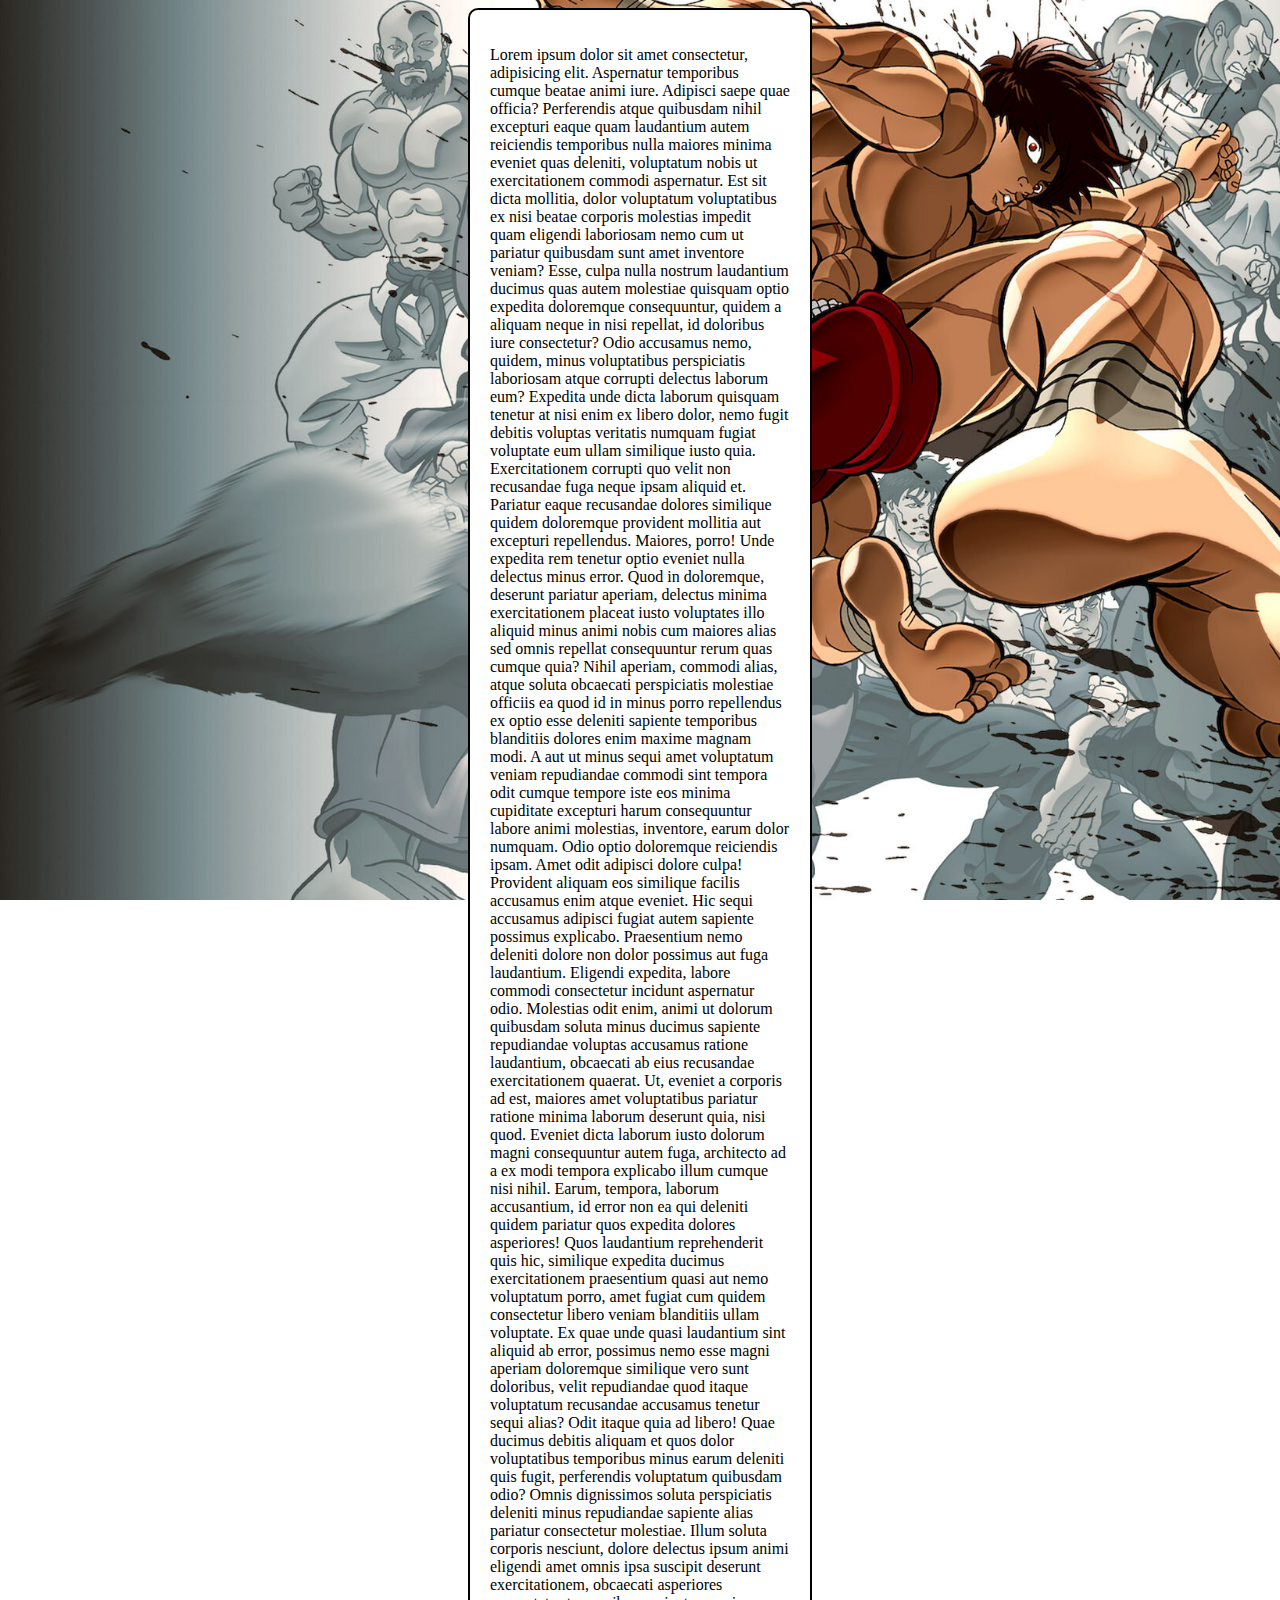
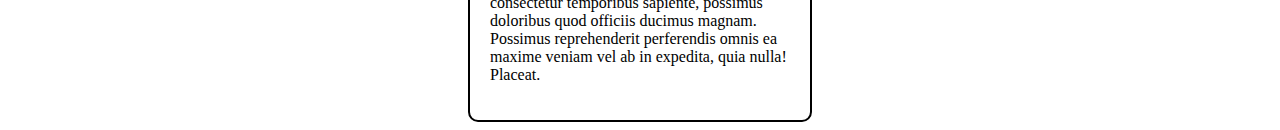
<file: Ex022/index.html>
<!DOCTYPE html>
<html lang="en">
<head>
    <meta charset="UTF-8">
    <meta http-equiv="X-UA-Compatible" content="IE=edge">
    <meta name="viewport" content="width=device-width, initial-scale=1.0">
    <title>Document</title>
    <link rel="stylesheet" href="style.css">
</head>
<body>
    <div class="teste-div">
        <p>Lorem ipsum dolor sit amet consectetur, adipisicing elit. Aspernatur temporibus cumque beatae animi iure. Adipisci saepe quae officia? Perferendis atque quibusdam nihil excepturi eaque quam laudantium autem reiciendis temporibus nulla maiores minima eveniet quas deleniti, voluptatum nobis ut exercitationem commodi aspernatur. Est sit dicta mollitia, dolor voluptatum voluptatibus ex nisi beatae corporis molestias impedit quam eligendi laboriosam nemo cum ut pariatur quibusdam sunt amet inventore veniam? Esse, culpa nulla nostrum laudantium ducimus quas autem molestiae quisquam optio expedita doloremque consequuntur, quidem a aliquam neque in nisi repellat, id doloribus iure consectetur? Odio accusamus nemo, quidem, minus voluptatibus perspiciatis laboriosam atque corrupti delectus laborum eum? Expedita unde dicta laborum quisquam tenetur at nisi enim ex libero dolor, nemo fugit debitis voluptas veritatis numquam fugiat voluptate eum ullam similique iusto quia. Exercitationem corrupti quo velit non recusandae fuga neque ipsam aliquid et. Pariatur eaque recusandae dolores similique quidem doloremque provident mollitia aut excepturi repellendus. Maiores, porro! Unde expedita rem tenetur optio eveniet nulla delectus minus error. Quod in doloremque, deserunt pariatur aperiam, delectus minima exercitationem placeat iusto voluptates illo aliquid minus animi nobis cum maiores alias sed omnis repellat consequuntur rerum quas cumque quia? Nihil aperiam, commodi alias, atque soluta obcaecati perspiciatis molestiae officiis ea quod id in minus porro repellendus ex optio esse deleniti sapiente temporibus blanditiis dolores enim maxime magnam modi. A aut ut minus sequi amet voluptatum veniam repudiandae commodi sint tempora odit cumque tempore iste eos minima cupiditate excepturi harum consequuntur labore animi molestias, inventore, earum dolor numquam. Odio optio doloremque reiciendis ipsam. Amet odit adipisci dolore culpa! Provident aliquam eos similique facilis accusamus enim atque eveniet. Hic sequi accusamus adipisci fugiat autem sapiente possimus explicabo. Praesentium nemo deleniti dolore non dolor possimus aut fuga laudantium. Eligendi expedita, labore commodi consectetur incidunt aspernatur odio. Molestias odit enim, animi ut dolorum quibusdam soluta minus ducimus sapiente repudiandae voluptas accusamus ratione laudantium, obcaecati ab eius recusandae exercitationem quaerat. Ut, eveniet a corporis ad est, maiores amet voluptatibus pariatur ratione minima laborum deserunt quia, nisi quod. Eveniet dicta laborum iusto dolorum magni consequuntur autem fuga, architecto ad a ex modi tempora explicabo illum cumque nisi nihil. Earum, tempora, laborum accusantium, id error non ea qui deleniti quidem pariatur quos expedita dolores asperiores! Quos laudantium reprehenderit quis hic, similique expedita ducimus exercitationem praesentium quasi aut nemo voluptatum porro, amet fugiat cum quidem consectetur libero veniam blanditiis ullam voluptate. Ex quae unde quasi laudantium sint aliquid ab error, possimus nemo esse magni aperiam doloremque similique vero sunt doloribus, velit repudiandae quod itaque voluptatum recusandae accusamus tenetur sequi alias? Odit itaque quia ad libero! Quae ducimus debitis aliquam et quos dolor voluptatibus temporibus minus earum deleniti quis fugit, perferendis voluptatum quibusdam odio? Omnis dignissimos soluta perspiciatis deleniti minus repudiandae sapiente alias pariatur consectetur molestiae. Illum soluta corporis nesciunt, dolore delectus ipsum animi eligendi amet omnis ipsa suscipit deserunt exercitationem, obcaecati asperiores consectetur temporibus sapiente, possimus doloribus quod officiis ducimus magnam. Possimus reprehenderit perferendis omnis ea maxime veniam vel ab in expedita, quia nulla! Placeat.</p>
    </div>
</body>
</html>
</file>
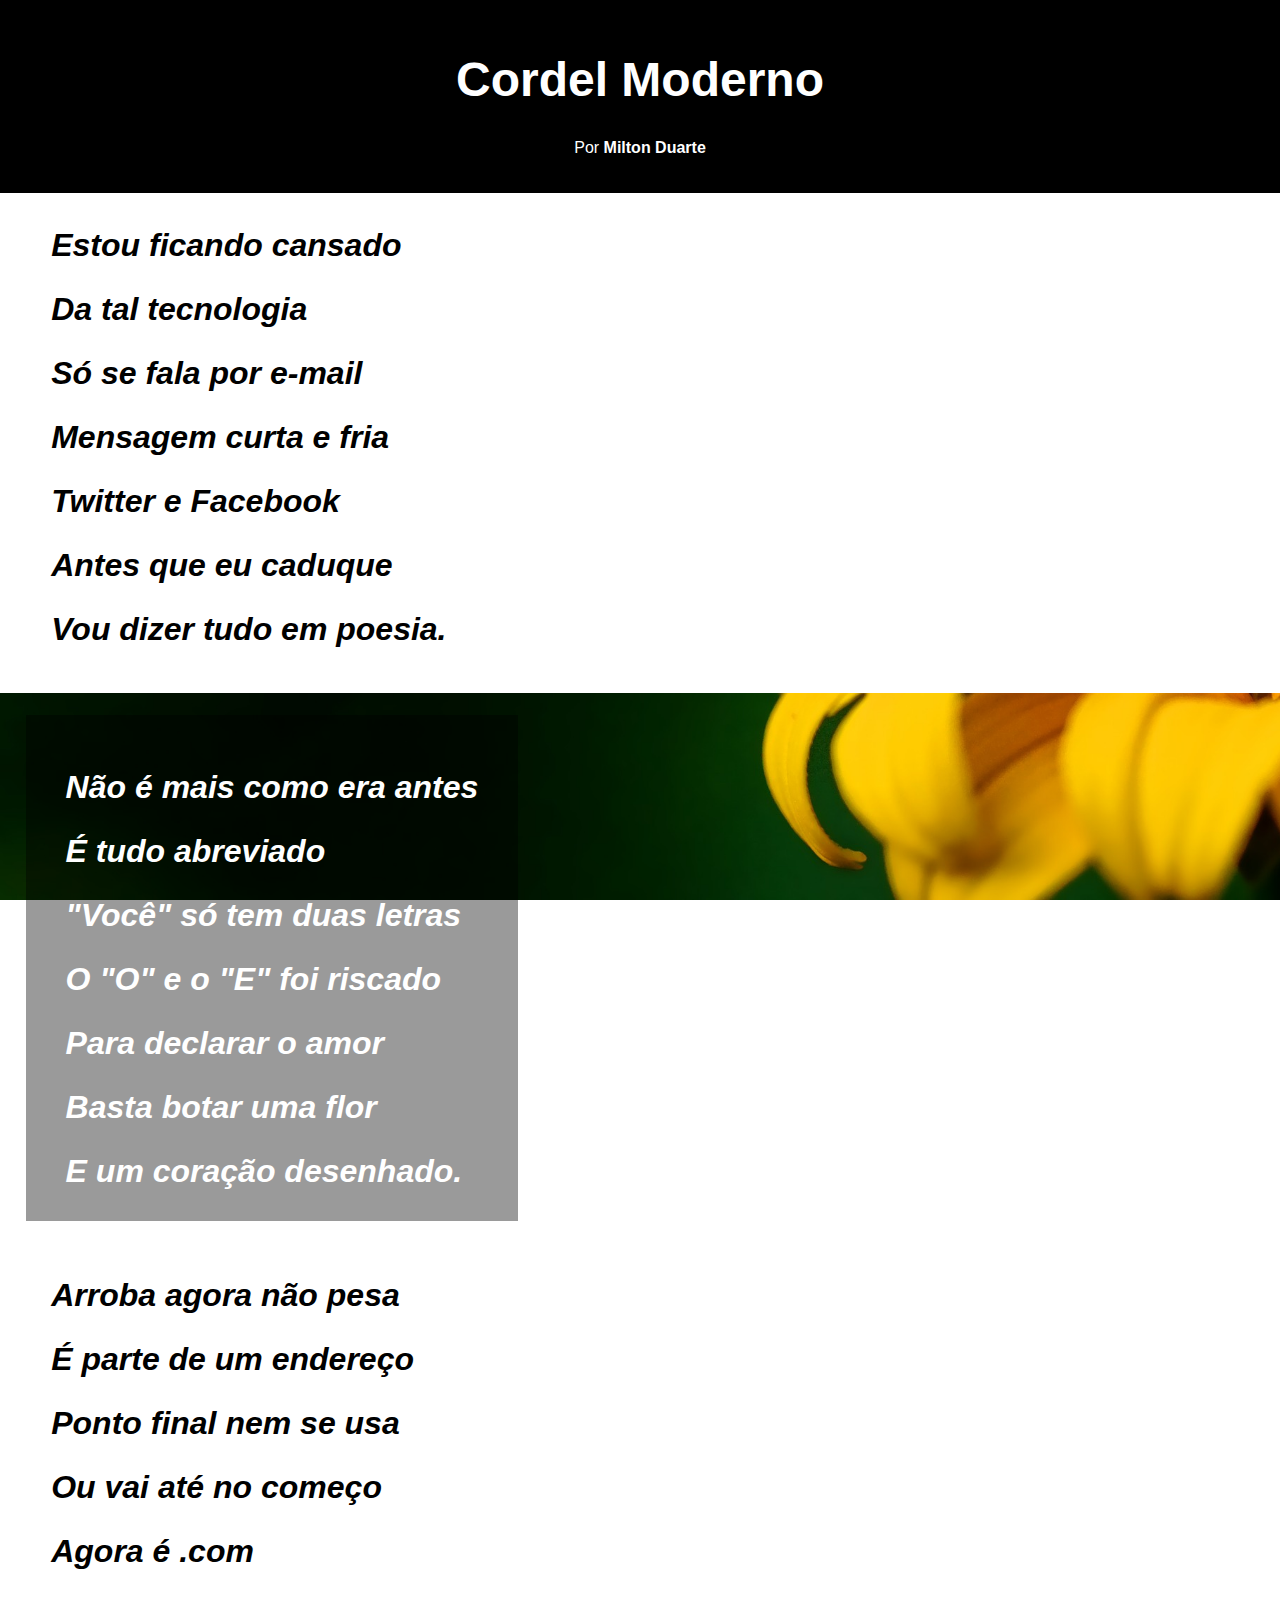
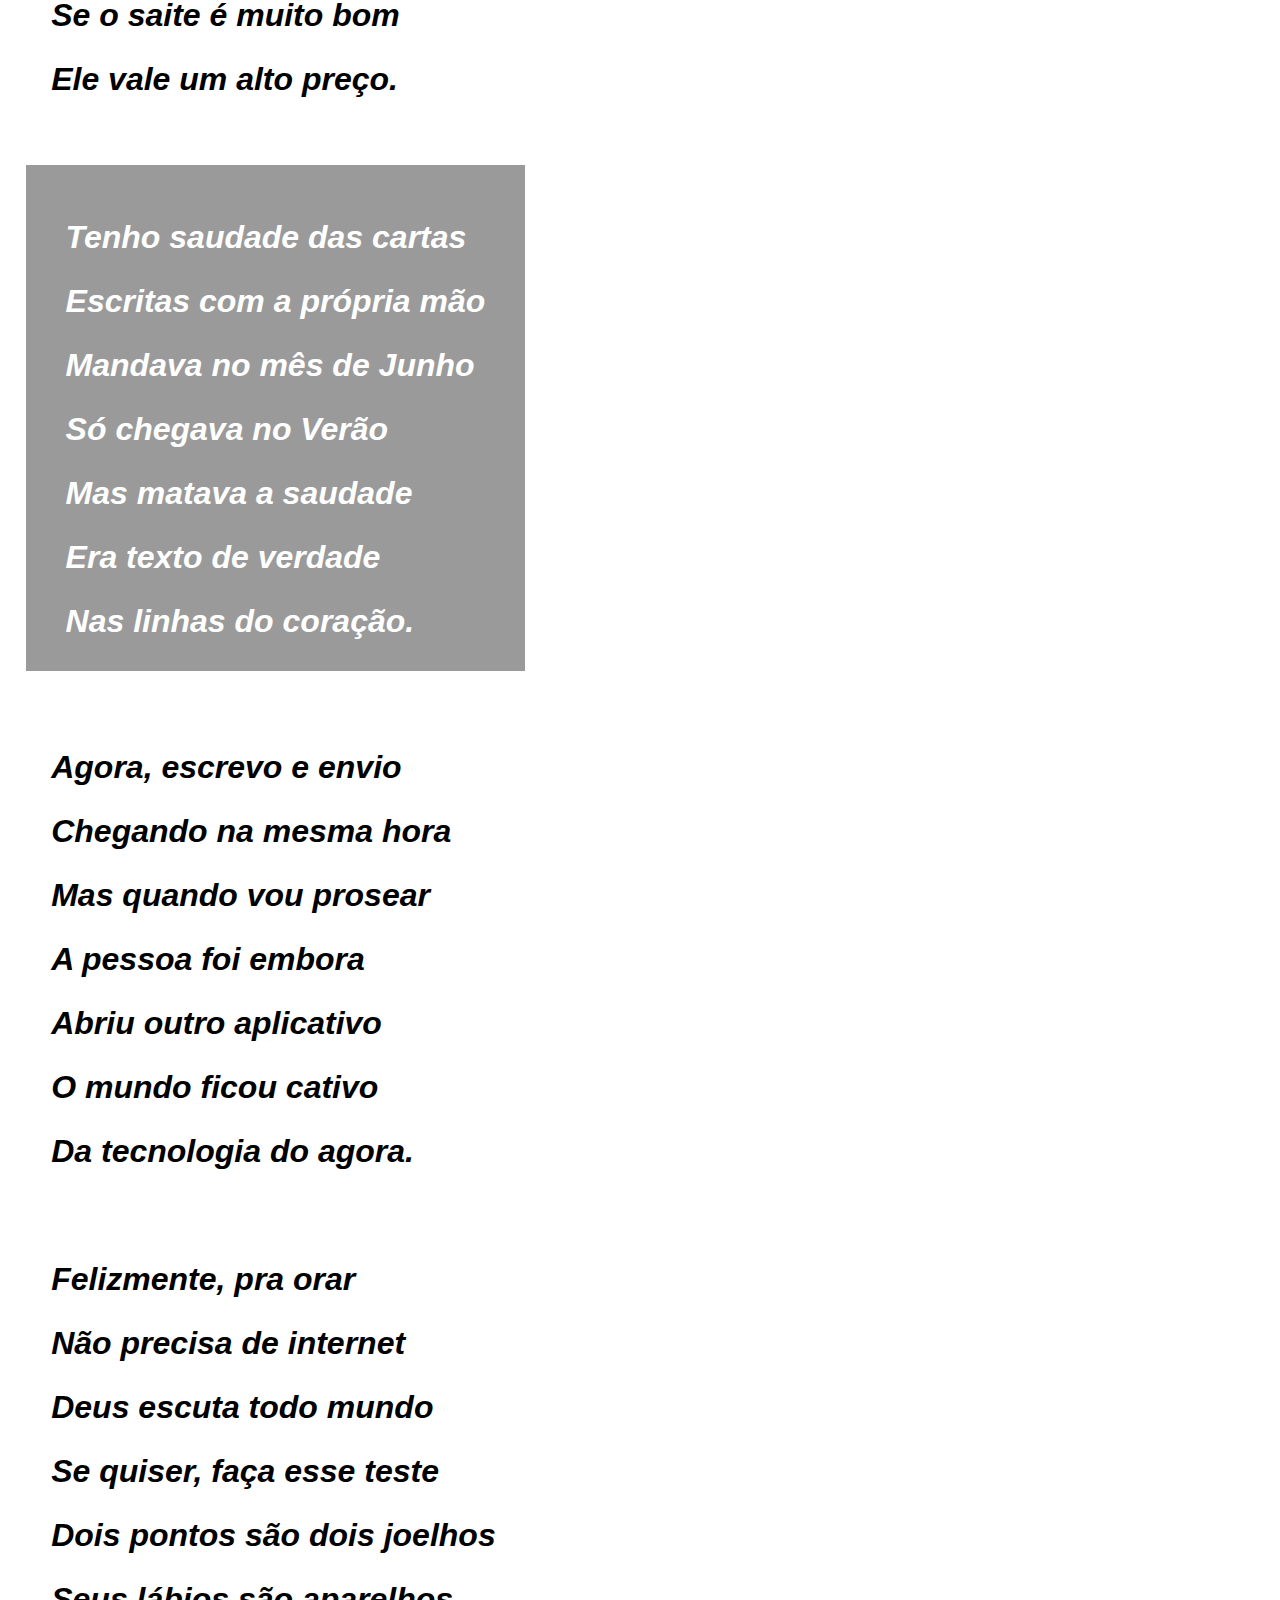
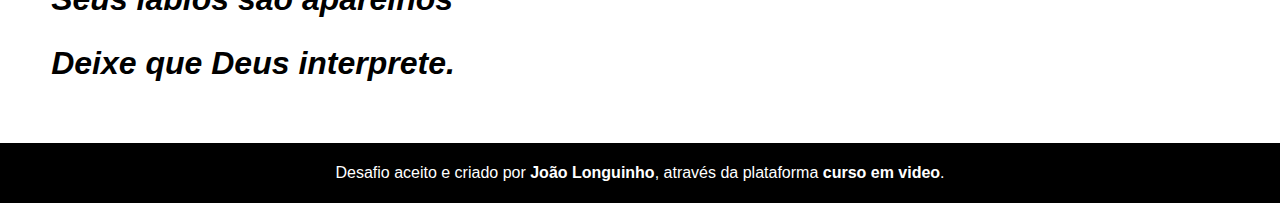
<file: Ex022/desafio-cordel.html>
<!DOCTYPE html>
<html lang="pt-br">

<head>
    <meta charset="UTF-8">
    <meta http-equiv="X-UA-Compatible" content="IE=edge">
    <meta name="viewport" content="width=device-width, initial-scale=1.0">
    <title>Desafio Cordel</title>
    <style>
        body {
            margin: 0;
            padding: 0;
        }

        .first-container {

            background: black;
            color: white;
            padding: 20px;
            text-align: center;
            font-family: 'Gill Sans', 'Gill Sans MT', Calibri, 'Trebuchet MS', sans-serif;
        }

        .first-container h1 {
            font-size: 3em;
        }

        .first-container a {
            color: white;
            text-decoration: none;
            font-weight: 600;
        }

        .first-container a:hover {
            color: white;
            text-decoration: underline;
        }

        .main-content {
            height: 500px;
            width: 100%;
            background-size: cover;
            background-attachment: fixed;

            position: relative;
        }

        .first-estrofe {
            position: absolute;
            font-weight: 600;
            font-family: 'Franklin Gothic Medium', 'Arial Narrow', Arial, sans-serif;
            font-style: italic;
            left: 4%;
            top: 4%;
            font-size: 2em;
            line-height: 2;

        }

        .second-content {
            height: 550px;
            width: 100%;
            background: white url('background001.jpg');
            background-size: cover;
            background-attachment: fixed;
            color: white;
            position: relative;
        }

        .second-estrofe {
            position: absolute;
            padding: 40px;
            font-weight: 600;
            font-family: 'Franklin Gothic Medium', 'Arial Narrow', Arial, sans-serif;
            font-style: italic;
            left: 2%;
            top: 4%;
            bottom: 4%;
            font-size: 2em;
            line-height: 2;
            background: rgba(0, 0, 0, 0.397);
        }


        .third-content {
            height: 500px;
            width: 100%;
            background-size: cover;
            background-attachment: fixed;
            position: relative;
        }

        .third-estrofe {
            position: absolute;
            font-weight: 600;
            font-family: 'Franklin Gothic Medium', 'Arial Narrow', Arial, sans-serif;
            font-style: italic;
            left: 4%;
            top: 4%;
            font-size: 2em;
            line-height: 2;

        }

        .fourth-content {
            height: 550px;
            width: 100%;
            background: white url('background002.jpg');
            background-size: cover;
            background-attachment: fixed;
            color: white;
            position: relative;
        }

        .fourth-estrofe {
            position: absolute;
            padding: 40px;
            font-weight: 600;
            font-family: 'Franklin Gothic Medium', 'Arial Narrow', Arial, sans-serif;
            font-style: italic;
            left: 2%;
            top: 4%;
            bottom: 4%;
            font-size: 2em;
            line-height: 2;
            background: rgba(0, 0, 0, 0.397);
        }

        .fifth-content {
            position: relative;
            height: 1050px;
            width: 100%;
        }

        .fifth-estrofe {
            position: absolute;
            font-weight: 600;
            font-family: 'Franklin Gothic Medium', 'Arial Narrow', Arial, sans-serif;
            font-style: italic;
            left: 4%;
            top: 4%;
            font-size: 2em;
            line-height: 2;
        }
        footer{
            background: black;
            color: white;
            text-align: center;
            padding: 5px;
            font-family: 'Franklin Gothic Medium', 'Arial Narrow', Arial, sans-serif;
        }
    </style>
</head>

<body>
    <section class="first-container">
        <h1>Cordel Moderno</h1>
        <p>
            Por <a href="https://recantodasletras.com.br/poesias/3186743">Milton Duarte</a>
        </p>
    </section>
    <section class="main-content">
        <article class="first-estrofe">
            Estou ficando cansado <br />
            Da tal tecnologia<br />
            Só se fala por e-mail<br />
            Mensagem curta e fria<br />
            Twitter e Facebook<br />
            Antes que eu caduque<br />
            Vou dizer tudo em poesia.<br />
        </article>
    </section>
    <section class="second-content">
        <article class="second-estrofe">
            Não é mais como era antes<br />
            É tudo abreviado<br />
            "Você" só tem duas letras<br />
            O "O" e o "E" foi riscado<br />
            Para declarar o amor<br />
            Basta botar uma flor<br />
            E um coração desenhado.<br />

        </article>
    </section>
    <section class="third-content">
        <article class="third-estrofe">
            Arroba agora não pesa<br />
            É parte de um endereço<br />
            Ponto final nem se usa<br />
            Ou vai até no começo<br />
            Agora é .com<br />
            Se o saite é muito bom<br />
            Ele vale um alto preço.<br /><br />

            Pra piorar a liguagem<br />
            O emoticom é um risco<br />
            Tem símbolo para tudo<br />
            Ponto e vírgula e um asterisco<br />
            Um beijo significa<br />
            Pra entender como fica<br />
            Decifre esse rabisco.<br />
        </article>
    </section>
    <section class="fourth-content">
        <article class="fourth-estrofe">
            Tenho saudade das cartas<br />
            Escritas com a própria mão<br />
            Mandava no mês de Junho<br />
            Só chegava no Verão<br />
            Mas matava a saudade<br />
            Era texto de verdade<br />
            Nas linhas do coração.<br />
        </article>
    </section>
    <section class="fifth-content">
        <article class="fifth-estrofe">
            Agora, escrevo e envio<br />
            Chegando na mesma hora<br />
            Mas quando vou prosear<br />
            A pessoa foi embora<br />
            Abriu outro aplicativo<br />
            O mundo ficou cativo<br />
            Da tecnologia do agora.<br /><br />

            Felizmente, pra orar<br />
            Não precisa de internet<br />
            Deus escuta todo mundo<br />
            Se quiser, faça esse teste<br />
            Dois pontos são dois joelhos<br />
            Seus lábios são aparelhos<br />
            Deixe que Deus interprete.<br />
        </article>
    </section>
    <footer>
        <p>Desafio aceito e criado por <strong>João Longuinho</strong>, através da plataforma <strong>curso em video</strong>.</p>
    </footer>
</body>

</html>
</file>
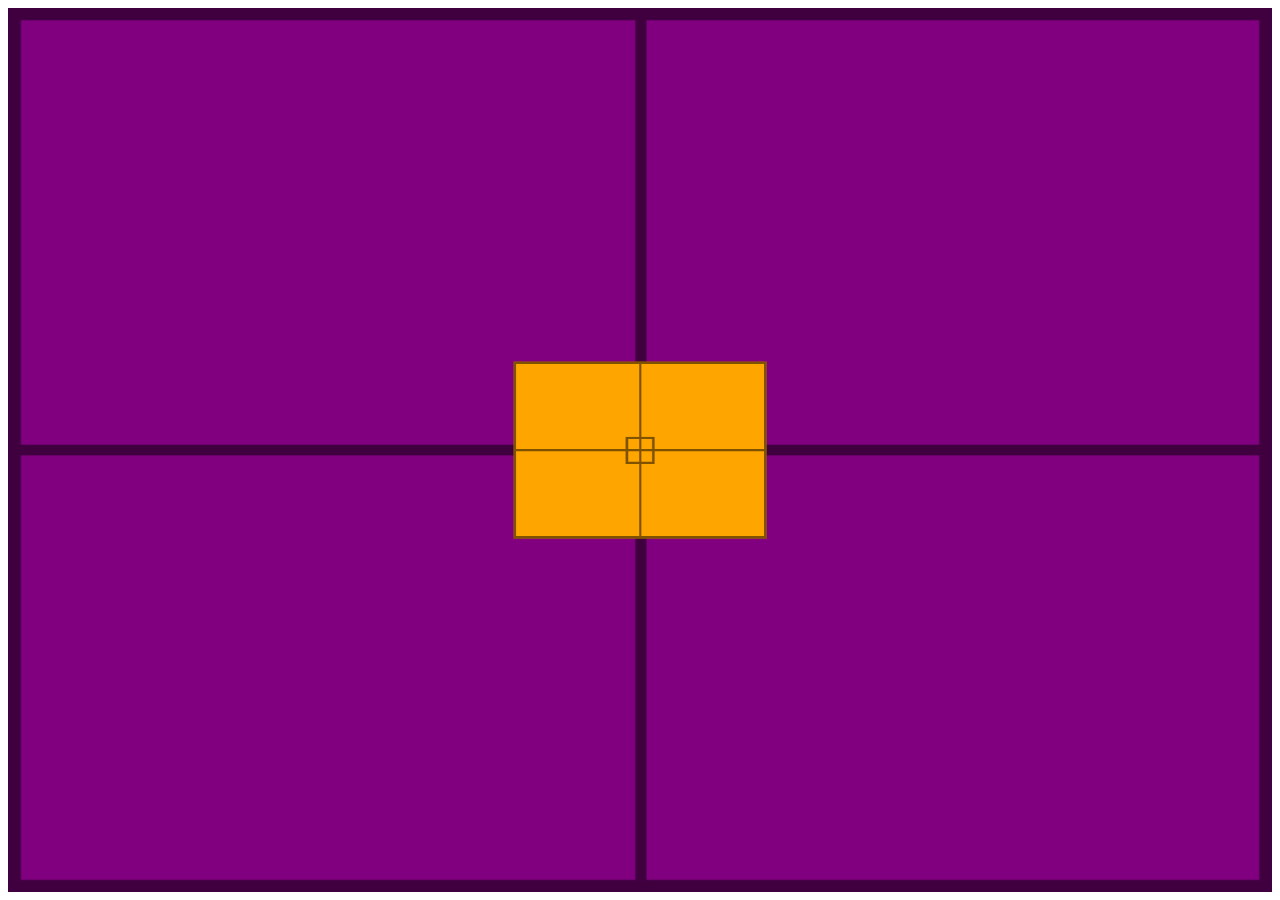
<file: Ex022/fundo007.html>
<!DOCTYPE html>
<html lang="pt-BR">
<head>
    <meta charset="UTF-8">
    <meta http-equiv="X-UA-Compatible" content="IE=edge">
    <meta name="viewport" content="width=device-width, initial-scale=1.0">
    <title>Alinhamento Vertical</title>
    <style>
        #container{
            position: relative;
            height: 96vh;
            background: purple url('target001.png');
            background-size: 100% 100%;
            padding: 10px;

        }
        #content{
            position: absolute;
            width: 20%;
            height: auto;
            height: 20%;
            background: orange url('target001.png');
            background-size: 100% 100%;
            margin: auto;
            left: 50%;
            top: 50%;
            transform: translate(-50%, -50%);
        }
    </style>
</head>
<body>
    <section id="container">
        <article id="content">

        </article>
    </section>
</body>
</html>
</file>
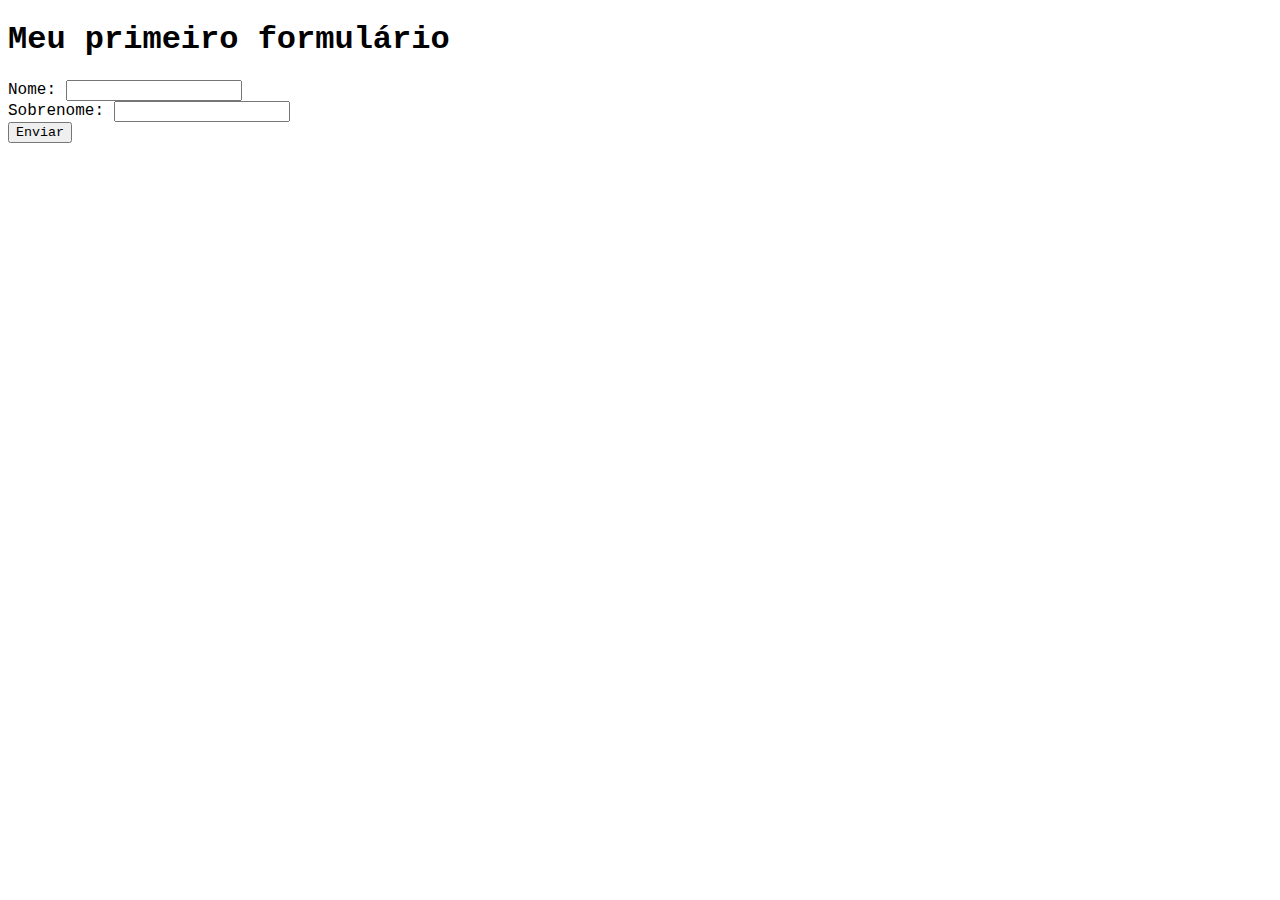
<file: Ex025/form001.html>
<!DOCTYPE html>
<html lang="pt-br">
<head>
    <meta charset="UTF-8">
    <meta http-equiv="X-UA-Compatible" content="IE=edge">
    <meta name="viewport" content="width=device-width, initial-scale=1.0">
    <title>Formulário</title>
    <style>
        *{
            font-family: 'Courier New', Courier, monospace;
        }
    </style>
</head>
<body>
    <h1>Meu primeiro formulário</h1>
    <form action="cadastro.php" autocomplete="off">
        <label for="iname">Nome: <input type="text" name="name" id="iname"></label></br>
        <label for="isobrenome">Sobrenome: <input type="text" name="sobrenome" id="isobrenome"></label></br>
        <input type="submit" value="Enviar">
    </form>
</body>
</html>
</file>
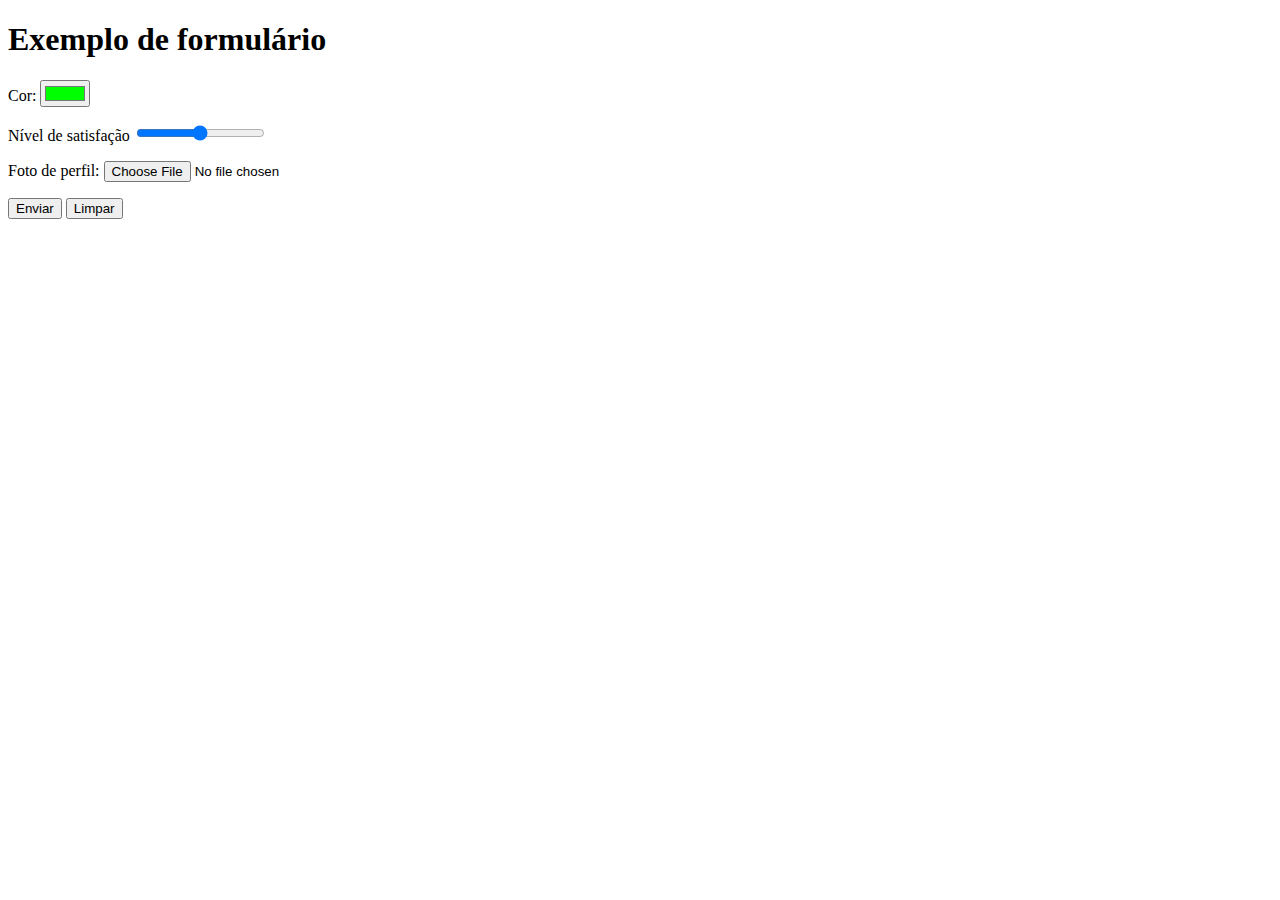
<file: Ex025/form006.html>
<!DOCTYPE html>
<html lang="en">
<head>
    <meta charset="UTF-8">
    <meta http-equiv="X-UA-Compatible" content="IE=edge">
    <meta name="viewport" content="width=device-width, initial-scale=1.0">
    <title>formulário</title>
</head>
<body>
    <h1>Exemplo de formulário</h1>
    <form action="cadastro.php" method="post" autocomplete="on"> <!--Quando houver o input file, é necessário utilizar o method post-->
        <p>
            <label for="icor">Cor: </label>
            <input type="color" name="cor" id="icor"  value="#00ff00">
        </p>

        <p>
            <label for="inivel">Nível de satisfação</label>
            <input type="range" name="nivel" id="inivel" value="3" min="1" max="5">
        </p>

        <p>
            <label for="ifoto">Foto de perfil:</label>
            <input type="file" name="foto" id="ifoto">
        </p>

        <p>
            <input type="submit" value="Enviar">
            <input type="reset" value="Limpar">
        </p>
    </form>
</body>
</html>
</file>
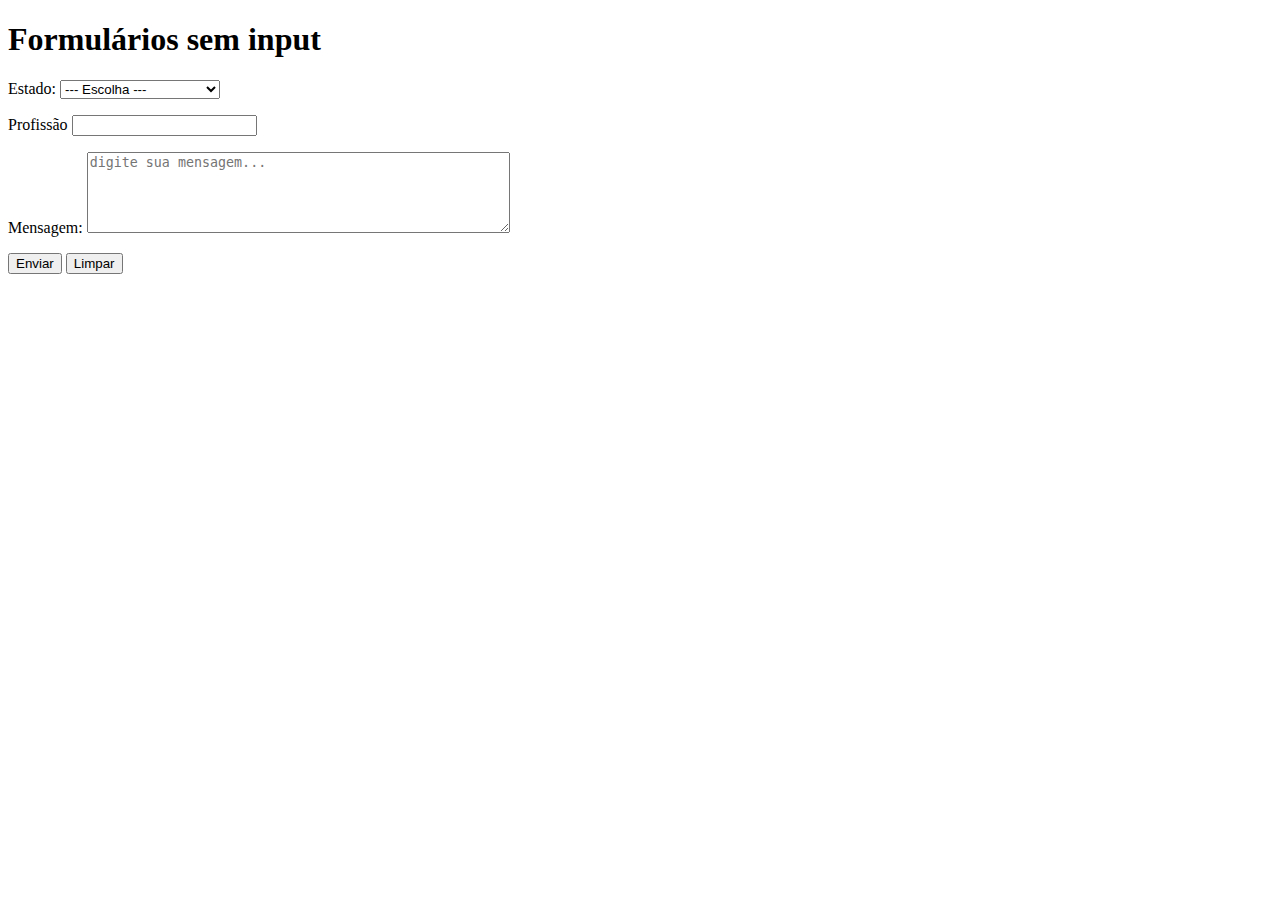
<file: Ex025/form007.html>
<!DOCTYPE html>
<html lang="en">
<head>
    <meta charset="UTF-8">
    <meta http-equiv="X-UA-Compatible" content="IE=edge">
    <meta name="viewport" content="width=device-width, initial-scale=1.0">
    <title>Formulários</title>
</head>
<body>
    <h1>Formulários sem input</h1>

    <form action="post"> <!--Se possuir textarea, colocar metodo post também!-->
        <p>
            <label for="iest">Estado:</label>
            <select name="estado" id="iest">
                <option value="" selected>--- Escolha ---</option>
                <optgroup label="Região Sudeste">
                    <option value="SP">São Paulo</option>
                    <option value="RJ">Rio de Janeiro</option>
                    <option value="Minas Gerais">Minas Gerais</option>
                </optgroup>
                <optgroup label="Região Nordeste">
                    <option value="MA">Maranhão</option>
                    <option value="PE">Pernambuco</option>
                    <option value="RN">Rio Grande do Norte</option>
                </optgroup>
        
            </select>
        </p>
        <p>
            <label for="iprof">Profissão</label>
            <input type="text" name="prof" id="iprof" list="lstprof">
            <datalist id="lstprof">
                <option value="adm">Administrador</option>
                <option value="cont">Contador</option>
                <option value="dev">Desenvolvedor</option>
                <option value="prof">Professor</option>
            </datalist>
        </p>
        <p>
            <label for="imsg">Mensagem:</label>
            <textarea name="msg" id="imsg" cols="50" rows="5" placeholder="digite sua mensagem..."></textarea>
        </p>
        <p>
            <input type="submit" value="Enviar">
            <input type="reset" value="Limpar">
        </p>
    </form>
</body>
</html>
</file>
<file: Ex022/style.css>
body{
    
    background: white url('wallpaper.jpg') center center no-repeat fixed;
    background-size: cover;
}
.teste-div{
    width: 300px;
    background-color: white;
    padding: 20px;
    margin: auto;
    border: 2px black solid;
    border-radius: 10px;
}
</file>
